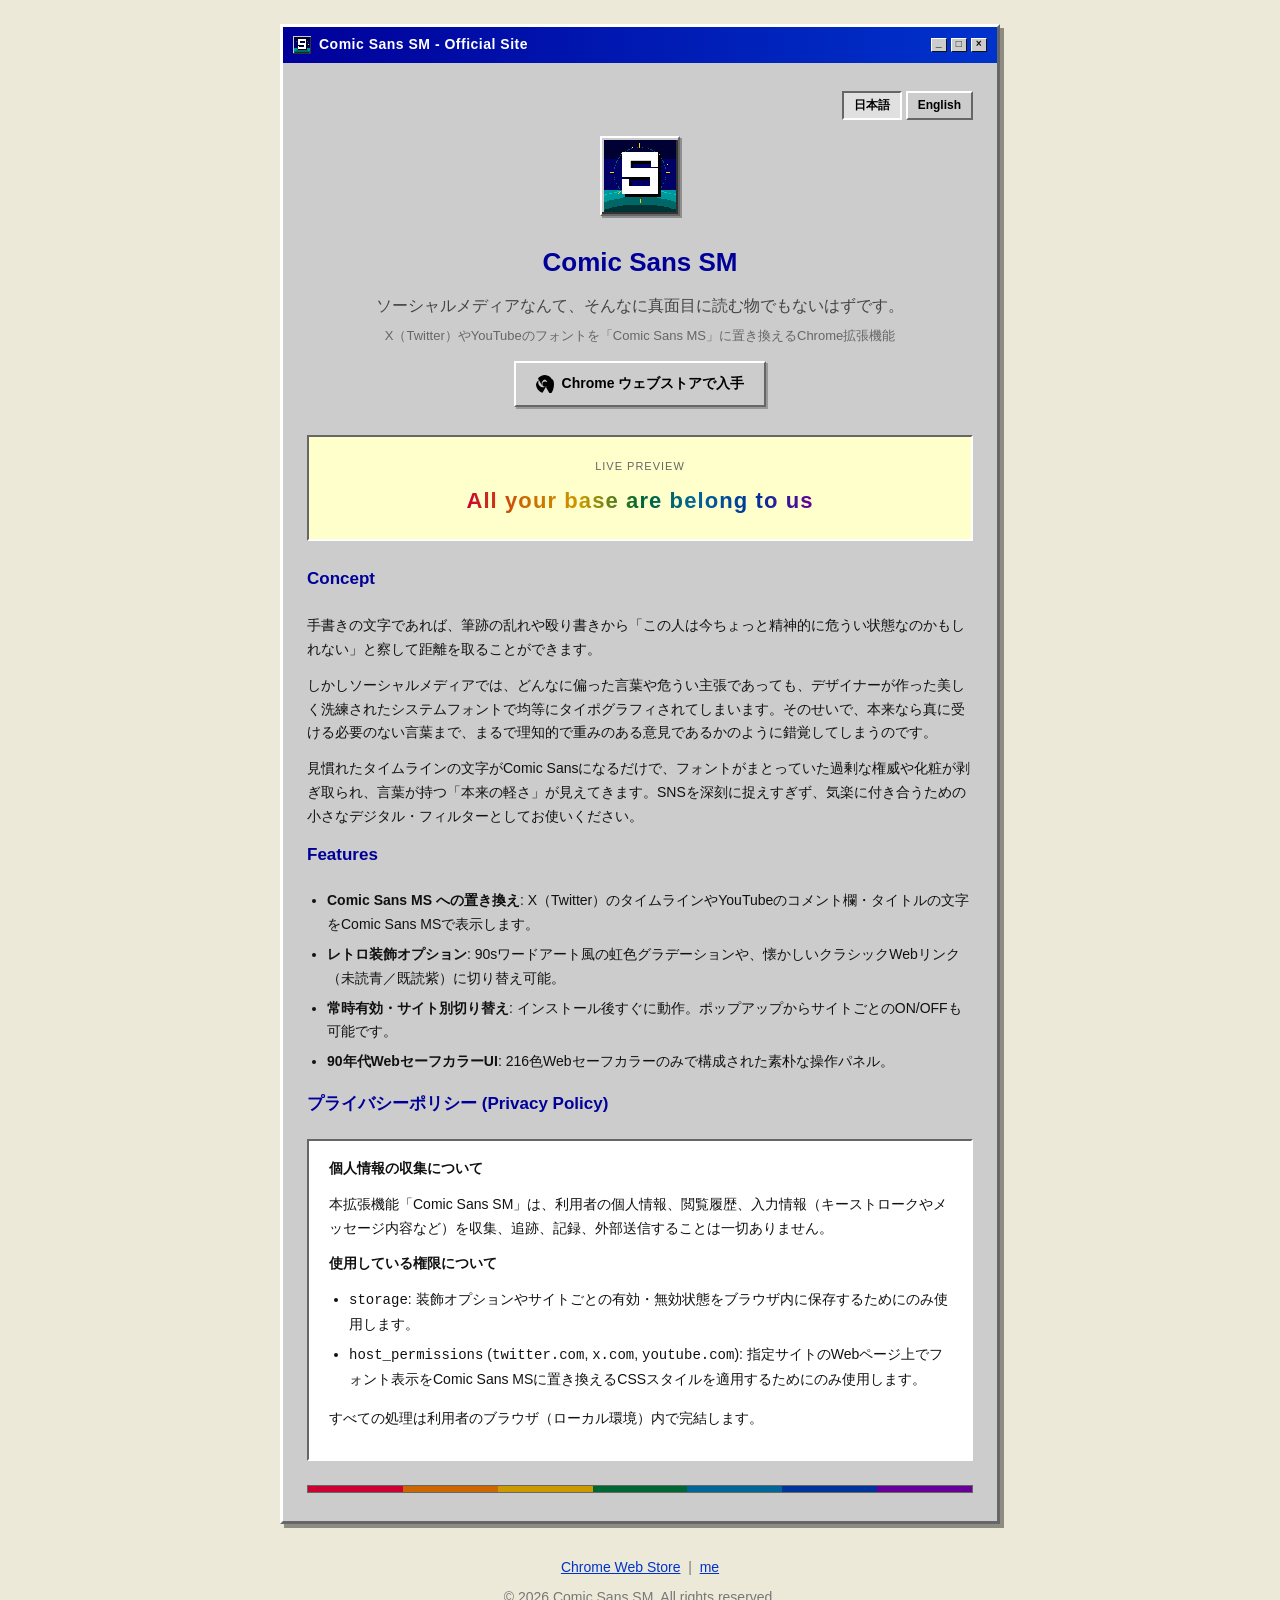
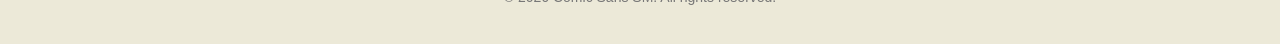
<file: docs/index.html>
<!DOCTYPE html>
<html lang="ja">
<head>
  <meta charset="UTF-8">
  <meta name="viewport" content="width=device-width, initial-scale=1.0">
  <title>Comic Sans SM - ソーシャルメディアを真面目に読みすぎないためのChrome拡張機能</title>
  <meta name="description" content="X（Twitter）やYouTubeのフォントをComic Sans MSに置き換え、タイムラインの緊張感を和らげるChrome拡張機能。">
  <link rel="icon" type="image/png" href="icon-128.png">
  <style>
    :root {
      --ws-navy: #000099;
      --ws-blue: #0033CC;
      --ws-gray-light: #CCCCCC;
      --ws-gray-dark: #666666;
      --ws-cream: #FFFFCC;
      --ws-white: #FFFFFF;
      --ws-black: #111111;
      --bg-page: #ECE9D8;
    }

    * {
      box-sizing: border-box;
      margin: 0;
      padding: 0;
    }

    body {
      background-color: var(--bg-page);
      color: var(--ws-black);
      font-family: -apple-system, BlinkMacSystemFont, "Segoe UI", Roboto, "Helvetica Neue", "Hiragino Kaku Gothic ProN", Meiryo, sans-serif;
      line-height: 1.7;
      padding: 24px 16px;
    }

    .container {
      max-width: 720px;
      margin: 0 auto;
    }

    /* Window Style Container */
    .retro-window {
      background-color: var(--ws-gray-light);
      border: 3px solid;
      border-color: var(--ws-white) var(--ws-gray-dark) var(--ws-gray-dark) var(--ws-white);
      box-shadow: 4px 4px 0 rgba(0, 0, 0, 0.4);
      margin-bottom: 32px;
    }

    .window-titlebar {
      background: linear-gradient(90deg, var(--ws-navy), var(--ws-blue));
      padding: 6px 10px;
      display: flex;
      align-items: center;
      justify-content: space-between;
      color: var(--ws-white);
      font-weight: bold;
      font-size: 14px;
      letter-spacing: 0.5px;
    }

    .window-titlebar-left {
      display: flex;
      align-items: center;
      gap: 8px;
    }

    .window-titlebar-left img {
      width: 18px;
      height: 18px;
      image-rendering: pixelated;
    }

    .window-controls {
      display: flex;
      gap: 4px;
    }

    .window-controls span {
      display: inline-block;
      width: 16px;
      height: 14px;
      background: var(--ws-gray-light);
      border: 1px solid;
      border-color: var(--ws-white) var(--ws-black) var(--ws-black) var(--ws-white);
      text-align: center;
      line-height: 12px;
      font-size: 10px;
      color: var(--ws-black);
      font-family: monospace;
      font-weight: bold;
    }

    .window-content {
      padding: 28px 24px;
    }

    /* Hero Section */
    .hero {
      text-align: center;
      margin-bottom: 28px;
    }

    .hero-icon {
      width: 80px;
      height: 80px;
      image-rendering: pixelated;
      margin-bottom: 16px;
      box-shadow: 2px 2px 0 rgba(0,0,0,0.3);
      border: 2px solid;
      border-color: var(--ws-white) var(--ws-gray-dark) var(--ws-gray-dark) var(--ws-white);
    }

    h1 {
      font-size: 26px;
      margin-bottom: 8px;
      color: var(--ws-navy);
      font-family: 'Comic Sans MS', 'Comic Sans', cursive, sans-serif;
    }

    .tagline {
      font-size: 16px;
      color: #444;
      font-weight: 500;
      margin-bottom: 6px;
    }

    .sub-tagline {
      font-size: 13px;
      color: #666;
    }

    /* CTA Web Store Button */
    .cta-wrapper {
      margin-top: 14px;
      margin-bottom: 4px;
    }

    .webstore-btn {
      display: inline-flex;
      align-items: center;
      justify-content: center;
      gap: 8px;
      padding: 9px 20px;
      font-size: 14px;
      font-weight: bold;
      color: #000000;
      background: var(--ws-gray-light);
      border: 2px solid;
      border-color: var(--ws-white) var(--ws-gray-dark) var(--ws-gray-dark) var(--ws-white);
      text-decoration: none;
      box-shadow: 2px 2px 0px rgba(0,0,0,0.25);
      cursor: pointer;
      user-select: none;
      transition: all 0.1s ease;
    }

    .webstore-btn:hover {
      background: #FFFFFF;
      color: var(--ws-navy);
      border-color: var(--ws-white) #333 #333 var(--ws-white);
    }

    .webstore-btn:active {
      border-color: var(--ws-gray-dark) var(--ws-white) var(--ws-white) var(--ws-gray-dark);
      transform: translate(2px, 2px);
      box-shadow: none;
    }

    .chrome-icon {
      width: 18px;
      height: 18px;
      vertical-align: middle;
      flex-shrink: 0;
    }

    /* Inset Panels */
    .inset-panel {
      background: var(--ws-white);
      border: 2px solid;
      border-color: var(--ws-gray-dark) var(--ws-white) var(--ws-white) var(--ws-gray-dark);
      padding: 16px 20px;
      margin-bottom: 24px;
    }

    .preview-box {
      background-color: var(--ws-cream);
      text-align: center;
      padding: 20px;
      border: 2px solid;
      border-color: var(--ws-gray-dark) var(--ws-white) var(--ws-white) var(--ws-gray-dark);
      margin-bottom: 24px;
    }

    .preview-label {
      font-size: 11px;
      color: #666;
      margin-bottom: 6px;
      text-transform: uppercase;
      letter-spacing: 1px;
    }

    .preview-quote {
      font-family: 'Comic Sans MS', 'Comic Sans', cursive, sans-serif;
      font-size: 22px;
      font-weight: bold;
      letter-spacing: 0.05em;
      background: linear-gradient(90deg, #CC0033 0%, #CC6600 16%, #CC9900 33%, #006633 50%, #006699 66%, #003399 83%, #660099 100%);
      -webkit-background-clip: text;
      background-clip: text;
      -webkit-text-fill-color: transparent;
      color: transparent;
      display: inline-block;
    }

    /* Section Styles */
    h2 {
      font-size: 17px;
      color: var(--ws-navy);
      margin-bottom: 12px;
      display: flex;
      align-items: center;
      gap: 6px;
      border-bottom: 2px solid var(--ws-gray-light);
      padding-bottom: 6px;
    }

    p {
      margin-bottom: 12px;
      font-size: 14px;
    }

    ul {
      margin-left: 20px;
      margin-bottom: 16px;
      font-size: 14px;
    }

    li {
      margin-bottom: 6px;
    }

    /* Palette Bar */
    .palette-bar {
      display: flex;
      height: 8px;
      border: 1px solid var(--ws-gray-dark);
      margin-top: 24px;
    }

    .palette-bar span {
      flex: 1;
    }

    /* Footer / Links */
    .footer {
      text-align: center;
      font-size: 12px;
      color: #777;
      margin-top: 24px;
    }

    .footer a {
      color: var(--ws-blue);
      text-decoration: underline;
    }

    /* Lang Selector */
    .lang-tabs {
      display: flex;
      gap: 4px;
      margin-bottom: 16px;
      justify-content: flex-end;
    }

    .lang-btn {
      padding: 4px 10px;
      font-size: 12px;
      background: var(--ws-gray-light);
      border: 2px solid;
      border-color: var(--ws-white) var(--ws-gray-dark) var(--ws-gray-dark) var(--ws-white);
      cursor: pointer;
      font-weight: bold;
    }

    .lang-btn.active {
      border-color: var(--ws-gray-dark) var(--ws-white) var(--ws-white) var(--ws-gray-dark);
      background: #E0E0E0;
    }
  </style>
</head>
<body>

  <div class="container">
    <div class="retro-window">
      <!-- Window Title Bar -->
      <div class="window-titlebar">
        <div class="window-titlebar-left">
          <img src="icon-128.png" alt="icon">
          <span>Comic Sans SM - Official Site</span>
        </div>
        <div class="window-controls">
          <span>_</span>
          <span>□</span>
          <span>×</span>
        </div>
      </div>

      <!-- Window Body -->
      <div class="window-content">

        <!-- Language Switcher -->
        <div class="lang-tabs">
          <button class="lang-btn active" onclick="switchLang('ja')">日本語</button>
          <button class="lang-btn" onclick="switchLang('en')">English</button>
        </div>

        <!-- Hero Section -->
        <div class="hero">
          <img src="icon-128.png" alt="Comic Sans SM logo" class="hero-icon">
          <h1>Comic Sans SM</h1>
          <p class="tagline" data-lang="ja">ソーシャルメディアなんて、そんなに真面目に読む物でもないはずです。</p>
          <p class="tagline" data-lang="en" style="display:none;">Social media was never meant to be taken this seriously.</p>
          <p class="sub-tagline" data-lang="ja">X（Twitter）やYouTubeのフォントを「Comic Sans MS」に置き換えるChrome拡張機能</p>
          <p class="sub-tagline" data-lang="en" style="display:none;">A Chrome extension that replaces fonts on X (Twitter) & YouTube with Comic Sans MS.</p>

          <div class="cta-wrapper">
            <a href="https://chromewebstore.google.com/detail/fontcomicsanssm/jcklbddlopaaifbclbebocgopndihjhi" target="_blank" rel="noopener noreferrer" class="webstore-btn" data-lang="ja">
              <svg class="chrome-icon" viewBox="0 0 24 24" fill="currentColor">
                <path d="M12 0C8.21 0 4.83 1.76 2.62 4.5l5.51 9.54A5.99 5.99 0 0 1 12 6h9.54A11.96 11.96 0 0 0 12 0zm-7.66 6.34A11.94 11.94 0 0 0 0 12c0 5.48 3.69 10.1 8.7 11.53l5.5-9.53a6.002 6.002 0 0 1-9.86-7.66zm10.74 5.66c0 1.66-.67 3.16-1.76 4.24l5.5 9.53C22.09 23.01 24 17.82 24 12c0-2.13-.56-4.13-1.54-5.88H12v-.12a6 6 0 0 1 3.08 6zm-3.08 3.5a3.5 3.5 0 1 0 0-7 3.5 3.5 0 0 0 0 7z"/>
              </svg>
              <span>Chrome ウェブストアで入手</span>
            </a>
            <a href="https://chromewebstore.google.com/detail/fontcomicsanssm/jcklbddlopaaifbclbebocgopndihjhi" target="_blank" rel="noopener noreferrer" class="webstore-btn" data-lang="en" style="display:none;">
              <svg class="chrome-icon" viewBox="0 0 24 24" fill="currentColor">
                <path d="M12 0C8.21 0 4.83 1.76 2.62 4.5l5.51 9.54A5.99 5.99 0 0 1 12 6h9.54A11.96 11.96 0 0 0 12 0zm-7.66 6.34A11.94 11.94 0 0 0 0 12c0 5.48 3.69 10.1 8.7 11.53l5.5-9.53a6.002 6.002 0 0 1-9.86-7.66zm10.74 5.66c0 1.66-.67 3.16-1.76 4.24l5.5 9.53C22.09 23.01 24 17.82 24 12c0-2.13-.56-4.13-1.54-5.88H12v-.12a6 6 0 0 1 3.08 6zm-3.08 3.5a3.5 3.5 0 1 0 0-7 3.5 3.5 0 0 0 0 7z"/>
              </svg>
              <span>Add to Chrome Web Store</span>
            </a>
          </div>
        </div>

        <!-- Simulated Preview Box -->
        <div class="preview-box">
          <div class="preview-label">Live Preview</div>
          <div class="preview-quote" id="quoteText">All your base are belong to us</div>
        </div>

        <!-- Japanese Content -->
        <div id="content-ja">
          <h2>Concept</h2>
          <p>
            手書きの文字であれば、筆跡の乱れや殴り書きから「この人は今ちょっと精神的に危うい状態なのかもしれない」と察して距離を取ることができます。
          </p>
          <p>
            しかしソーシャルメディアでは、どんなに偏った言葉や危うい主張であっても、デザイナーが作った美しく洗練されたシステムフォントで均等にタイポグラフィされてしまいます。そのせいで、本来なら真に受ける必要のない言葉まで、まるで理知的で重みのある意見であるかのように錯覚してしまうのです。
          </p>
          <p>
            見慣れたタイムラインの文字がComic Sansになるだけで、フォントがまとっていた過剰な権威や化粧が剥ぎ取られ、言葉が持つ「本来の軽さ」が見えてきます。SNSを深刻に捉えすぎず、気楽に付き合うための小さなデジタル・フィルターとしてお使いください。
          </p>

          <h2>Features</h2>
          <ul>
            <li><strong>Comic Sans MS への置き換え</strong>: X（Twitter）のタイムラインやYouTubeのコメント欄・タイトルの文字をComic Sans MSで表示します。</li>
            <li><strong>レトロ装飾オプション</strong>: 90sワードアート風の虹色グラデーションや、懐かしいクラシックWebリンク（未読青／既読紫）に切り替え可能。</li>
            <li><strong>常時有効・サイト別切り替え</strong>: インストール後すぐに動作。ポップアップからサイトごとのON/OFFも可能です。</li>
            <li><strong>90年代WebセーフカラーUI</strong>: 216色Webセーフカラーのみで構成された素朴な操作パネル。</li>
          </ul>

          <h2 id="privacy">プライバシーポリシー (Privacy Policy)</h2>
          <div class="inset-panel">
            <p><strong>個人情報の収集について</strong></p>
            <p>本拡張機能「Comic Sans SM」は、利用者の個人情報、閲覧履歴、入力情報（キーストロークやメッセージ内容など）を収集、追跡、記録、外部送信することは一切ありません。</p>
            
            <p><strong>使用している権限について</strong></p>
            <ul>
              <li><code>storage</code>: 装飾オプションやサイトごとの有効・無効状態をブラウザ内に保存するためにのみ使用します。</li>
              <li><code>host_permissions</code> (<code>twitter.com</code>, <code>x.com</code>, <code>youtube.com</code>): 指定サイトのWebページ上でフォント表示をComic Sans MSに置き換えるCSSスタイルを適用するためにのみ使用します。</li>
            </ul>

            <p>すべての処理は利用者のブラウザ（ローカル環境）内で完結します。</p>
          </div>
        </div>

        <!-- English Content -->
        <div id="content-en" style="display:none;">
          <h2>Concept</h2>
          <p>
            In the physical world, handwritten notes carry emotional cues—frantic scribbles or erratic handwriting naturally tip you off that someone might not be in the best state of mind.
          </p>
          <p>
            On social media, however, even the most unhinged rant is rendered in crisp, beautiful, and pristine typography. Elegant fonts lend an unearned illusion of sanity, intellect, and authority to words that deserve none of them.
          </p>
          <p>
            By replacing that polished facade with Comic Sans, the false authority is instantly stripped away. Words are brought back down to their true, modest weight—helping you take a step back, breathe a little easier, and view the internet with a lighter heart.
          </p>

          <h2>Features</h2>
          <ul>
            <li><strong>Comic Sans MS Override</strong>: Replaces timeline posts and YouTube comments/titles with Comic Sans MS.</li>
            <li><strong>Subtle Retro Effects</strong>: 90s WordArt rainbow text and classic blue/purple web links.</li>
            <li><strong>Always On & Per-Site Toggles</strong>: Works immediately after install. Easily toggle supported sites anytime.</li>
            <li><strong>Nostalgic 216 Web-Safe UI</strong>: Styled exclusively with genuine 90s web-safe colors.</li>
          </ul>

          <h2 id="privacy-en">Privacy Policy</h2>
          <div class="inset-panel">
            <p><strong>Data Collection & Privacy</strong></p>
            <p>Comic Sans SM does not collect, track, store, or transmit any user personal data, browsing history, keystrokes, or message content. Your privacy is fully respected.</p>
            
            <p><strong>Permissions Justification</strong></p>
            <ul>
              <li><code>storage</code>: Used solely to save your local UI preferences (retro effects and site toggles) within your browser.</li>
              <li><code>host_permissions</code> (<code>twitter.com</code>, <code>x.com</code>, <code>youtube.com</code>): Used solely to inject CSS stylesheet overrides to render Comic Sans MS on target sites.</li>
            </ul>

            <p>All operations are performed entirely offline and locally within your browser.</p>
          </div>
        </div>

        <!-- Decorative Palette Bar -->
        <div class="palette-bar">
          <span style="background-color:#CC0033;"></span>
          <span style="background-color:#CC6600;"></span>
          <span style="background-color:#CC9900;"></span>
          <span style="background-color:#006633;"></span>
          <span style="background-color:#006699;"></span>
          <span style="background-color:#003399;"></span>
          <span style="background-color:#660099;"></span>
        </div>

      </div>
    </div>

    <!-- Footer -->
    <div class="footer">
      <p style="margin-bottom: 6px;">
        <a href="https://chromewebstore.google.com/detail/fontcomicsanssm/jcklbddlopaaifbclbebocgopndihjhi" target="_blank" rel="noopener noreferrer">Chrome Web Store</a>
        &nbsp;|&nbsp;
        <a href="https://teacola.github.io/" target="_blank" rel="noopener noreferrer">me</a>
      </p>
      <p>&copy; 2026 Comic Sans SM. All rights reserved.</p>
    </div>
  </div>

  <script>
    const quotes = [
      "All your base are belong to us",
      "You've got mail!",
      "Don't feed the trolls",
      "kita---(*ﾟ∀ﾟ*)---!!",
      "orz",
      ":-)"
    ];

    let qIndex = 0;
    const qEl = document.getElementById('quoteText');
    setInterval(() => {
      qIndex = (qIndex + 1) % quotes.length;
      qEl.textContent = quotes[qIndex];
    }, 2800);

    function switchLang(lang) {
      const isJa = lang === 'ja';
      document.getElementById('content-ja').style.display = isJa ? 'block' : 'none';
      document.getElementById('content-en').style.display = isJa ? 'none' : 'block';

      document.querySelectorAll('[data-lang="ja"]').forEach(el => el.style.display = isJa ? '' : 'none');
      document.querySelectorAll('[data-lang="en"]').forEach(el => el.style.display = isJa ? 'none' : '');

      document.querySelectorAll('.lang-btn').forEach(btn => {
        btn.classList.toggle('active', btn.textContent.includes(isJa ? '日本語' : 'English'));
      });
    }
  </script>
</body>
</html>
</file>
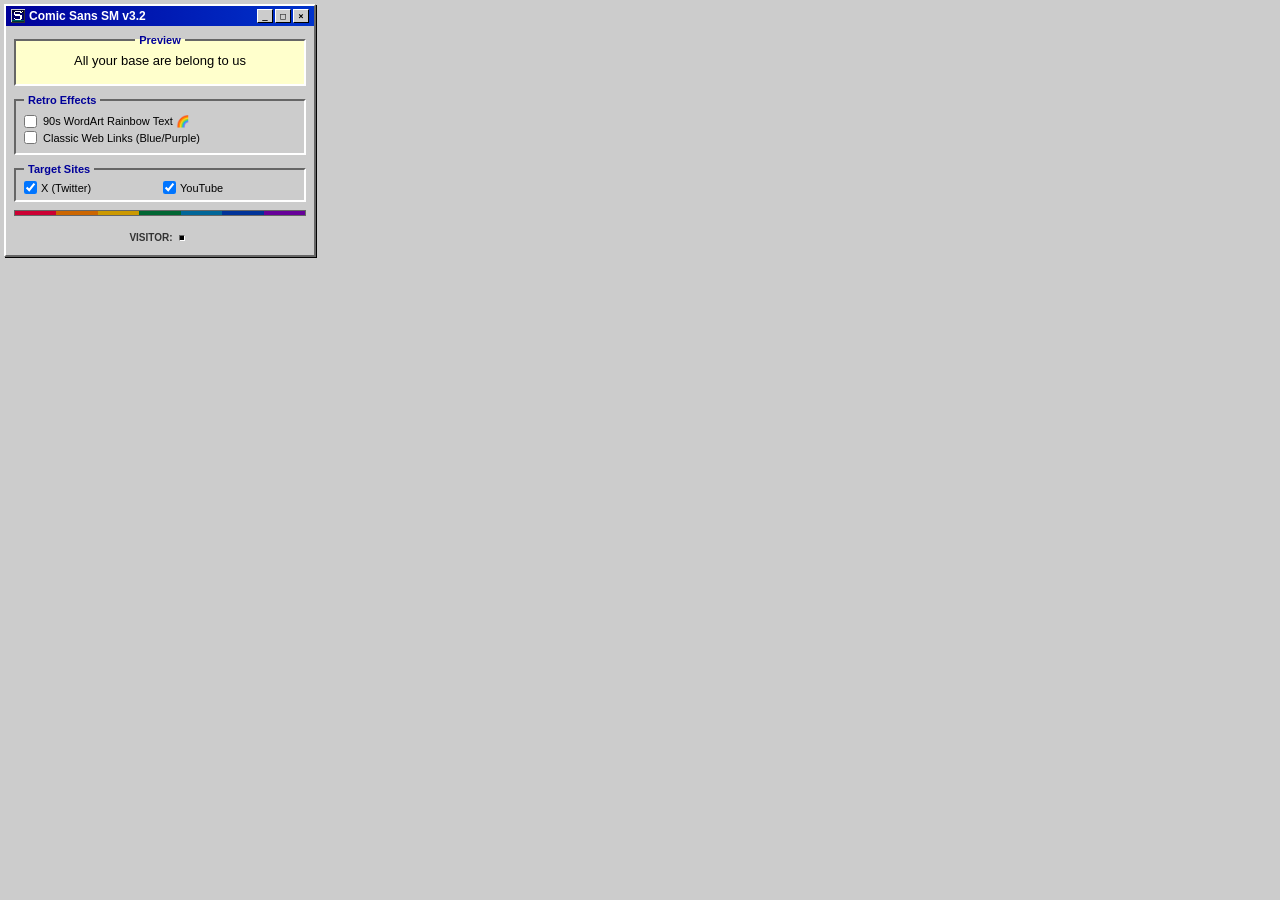
<file: popup/popup.html>
<!DOCTYPE html>
<html lang="en">
<head>
  <meta charset="UTF-8">
  <title>Comic Sans SM</title>
  <link rel="stylesheet" href="popup.css">
</head>
<body>
  <div class="window">
    <!-- Window Title Bar (Web Safe #000099) -->
    <div class="title-bar">
      <div class="title-bar-text">
        <img src="../icons/icon-16.png" alt="icon" class="title-bar-icon" width="16" height="16">
        <span>Comic Sans SM v3.2</span>
      </div>
      <div class="title-bar-controls">
        <button aria-label="Minimize">_</button>
        <button aria-label="Maximize">□</button>
        <button aria-label="Close">×</button>
      </div>
    </div>

    <!-- Window Body (Web Safe #CCCCCC) -->
    <div class="window-body">

      <!-- Preview Area -->
      <fieldset class="bevel-inset preview-box">
        <legend class="fieldset-legend">Preview</legend>
        <p id="previewText" class="preview-text">All your base are belong to us</p>
      </fieldset>

      <!-- Retro Effects Options -->
      <fieldset class="bevel-inset">
        <legend class="fieldset-legend">Retro Effects</legend>
        <div class="checkbox-row">
          <input type="checkbox" id="wordArtCheck">
          <label for="wordArtCheck">90s WordArt Rainbow Text 🌈</label>
        </div>
        <div class="checkbox-row">
          <input type="checkbox" id="retroLinkCheck">
          <label for="retroLinkCheck">Classic Web Links (Blue/Purple)</label>
        </div>
      </fieldset>

      <!-- Supported Sites -->
      <fieldset class="bevel-inset">
        <legend class="fieldset-legend">Target Sites</legend>
        <div class="sites-grid">
          <label class="site-toggle">
            <input type="checkbox" id="site-x" checked data-site="x.com"> X (Twitter)
          </label>
          <label class="site-toggle">
            <input type="checkbox" id="site-youtube" checked data-site="youtube.com"> YouTube
          </label>
        </div>
      </fieldset>

      <!-- Retro Web-Safe Palette Bar (Decorative) -->
      <div class="palette-bar">
        <span style="background-color:#CC0033;"></span>
        <span style="background-color:#CC6600;"></span>
        <span style="background-color:#CC9900;"></span>
        <span style="background-color:#006633;"></span>
        <span style="background-color:#006699;"></span>
        <span style="background-color:#003399;"></span>
        <span style="background-color:#660099;"></span>
      </div>

      <!-- Retro Access Counter -->
      <div class="counter-box bevel-inset">
        <span class="counter-prefix" id="counterPrefix">VISITOR:</span>
        <div class="counter-odometer" id="counterDisplay" aria-label="Access Counter"></div>
        <span class="counter-suffix" id="counterSuffix"></span>
      </div>

    </div>
  </div>

  <script src="popup.js"></script>
</body>
</html>
</file>
<file: popup/popup.css>
/* 
  Dasai Font Social - Popup Stylesheet
  Strictly 216 Web Safe Colors Palette:
  Components use only {00, 33, 66, 99, CC, FF}
*/

:root {
  --ws-black: #000000;
  --ws-white: #FFFFFF;
  --ws-gray-light: #CCCCCC;
  --ws-gray-mid: #999999;
  --ws-gray-dark: #666666;
  --ws-gray-deep: #333333;
  
  --ws-navy: #000099;
  --ws-blue: #0033CC;
  --ws-cyan: #00FFFF;
  --ws-green: #009933;
  --ws-yellow: #FFFF00;
  --ws-cream: #FFFFCC;
  --ws-red: #FF3333;
  --ws-magenta: #FF00FF;
}

* {
  box-sizing: border-box;
  margin: 0;
  padding: 0;
}

body {
  width: 320px;
  background-color: var(--ws-gray-light);
  color: var(--ws-black);
  font-family: 'Tahoma', 'MS Sans Serif', 'Segoe UI', 'MS PGothic', sans-serif;
  font-size: 11px;
  user-select: none;
  padding: 4px;
}

/* Classic Window Container */
.window {
  background-color: var(--ws-gray-light);
  border: 2px solid;
  border-color: var(--ws-white) var(--ws-gray-dark) var(--ws-gray-dark) var(--ws-white);
  box-shadow: 1px 1px 0 var(--ws-black);
}

/* Window Title Bar */
.title-bar {
  background: linear-gradient(90deg, var(--ws-navy), var(--ws-blue));
  padding: 3px 5px;
  display: flex;
  align-items: center;
  justify-content: space-between;
}

.title-bar-text {
  color: var(--ws-white);
  font-weight: bold;
  font-size: 12px;
  display: flex;
  align-items: center;
  gap: 4px;
}

.title-bar-icon {
  width: 14px;
  height: 14px;
  image-rendering: pixelated;
  flex-shrink: 0;
}

.title-bar-controls {
  display: flex;
  gap: 2px;
}

.title-bar-controls button {
  width: 16px;
  height: 14px;
  font-size: 9px;
  line-height: 10px;
  padding: 0;
  background-color: var(--ws-gray-light);
  border: 1px solid;
  border-color: var(--ws-white) var(--ws-black) var(--ws-black) var(--ws-white);
  cursor: pointer;
  color: var(--ws-black);
  font-family: monospace;
  font-weight: bold;
}

.title-bar-controls button:active {
  border-color: var(--ws-black) var(--ws-white) var(--ws-white) var(--ws-black);
}

/* Window Body */
.window-body {
  padding: 8px;
  display: flex;
  flex-direction: column;
  gap: 8px;
}

/* Fieldsets */

/* Fieldsets */
fieldset.bevel-inset {
  border: 2px solid;
  border-color: var(--ws-gray-dark) var(--ws-white) var(--ws-white) var(--ws-gray-dark);
  padding: 6px 8px;
  margin: 0;
}

.fieldset-legend {
  font-weight: bold;
  padding: 0 4px;
  color: var(--ws-navy);
}

/* Preview Box */
.preview-box {
  background-color: var(--ws-cream);
  min-height: 52px;
  display: flex;
  align-items: center;
  justify-content: center;
  text-align: center;
}

.preview-text {
  font-size: 13px;
  line-height: 1.4;
  color: var(--ws-black);
  transition: all 0.2s ease;
}

.preview-text.wordart-rainbow {
  background: linear-gradient(90deg, #CC0033 0%, #CC6600 16%, #CC9900 33%, #006633 50%, #006699 66%, #003399 83%, #660099 100%) !important;
  -webkit-background-clip: text !important;
  background-clip: text !important;
  -webkit-text-fill-color: transparent !important;
  color: transparent !important;
  font-weight: bold !important;
}

.preview-link {
  color: var(--ws-blue);
  -webkit-text-fill-color: var(--ws-blue);
  text-decoration: underline;
  cursor: pointer;
  margin-left: 4px;
}

.preview-link.retro-link {
  color: #0000FF !important;
  -webkit-text-fill-color: #0000FF !important;
  text-decoration: underline !important;
  font-weight: normal;
}

.preview-link.retro-link:visited {
  color: #660099 !important;
  -webkit-text-fill-color: #660099 !important;
}

.preview-link.retro-link:active {
  color: #FF0000 !important;
  -webkit-text-fill-color: #FF0000 !important;
}

/* Checkbox and Grid */
.checkbox-row {
  display: flex;
  align-items: center;
  gap: 6px;
  margin: 3px 0;
  font-size: 11px;
}

.checkbox-row input[type="checkbox"],
.site-toggle input[type="checkbox"] {
  cursor: pointer;
}

.sites-grid {
  display: grid;
  grid-template-columns: 1fr 1fr;
  gap: 4px 6px;
  font-size: 11px;
}

.site-toggle {
  display: flex;
  align-items: center;
  gap: 4px;
  cursor: pointer;
}

/* Decorative Palette Bar (All 100% Web-Safe) */
.palette-bar {
  display: flex;
  height: 6px;
  border: 1px solid var(--ws-gray-dark);
}

.palette-bar span {
  flex: 1;
}

/* Retro Access Counter (Web 1.0 Odometer Style) */
.counter-box {
  display: flex;
  align-items: center;
  justify-content: center;
  gap: 6px;
  padding: 4px 6px;
  background-color: var(--ws-gray-light);
  margin-top: 4px;
}

.counter-prefix,
.counter-suffix {
  font-size: 10px;
  font-weight: bold;
  color: var(--ws-gray-deep);
  white-space: nowrap;
}

.counter-odometer {
  display: inline-flex;
  gap: 1px;
  background: #000000;
  padding: 2px;
  border: 1px solid;
  border-color: var(--ws-gray-dark) var(--ws-white) var(--ws-white) var(--ws-gray-dark);
}

.counter-digit {
  display: inline-block;
  width: 13px;
  height: 18px;
  line-height: 18px;
  text-align: center;
  font-family: 'Courier New', Courier, monospace;
  font-size: 14px;
  font-weight: bold;
  color: #00FF00;
  background: linear-gradient(180deg, #111111 0%, #000000 48%, #1a1a1a 52%, #000000 100%);
  border: 1px solid #222222;
  text-shadow: 0 0 2px #00FF00;
  user-select: none;
}

/* ゾロ目 (Repdigit) Retro Blink Animation */
.counter-odometer.zorome-blink {
  border-color: #FF0000;
  box-shadow: 0 0 6px rgba(255, 0, 0, 0.6);
}

.counter-odometer.zorome-blink .counter-digit {
  color: #FFFF00;
  background: linear-gradient(180deg, #330000 0%, #110000 48%, #440000 52%, #110000 100%);
  border-color: #FF0000;
  text-shadow: 0 0 4px #FFFF00, 0 0 8px #FF0000;
  animation: retro-zorome-blink 0.5s step-end infinite;
}

@keyframes retro-zorome-blink {
  0%, 49% {
    opacity: 1;
    filter: brightness(1.3);
  }
  50%, 100% {
    opacity: 0.15;
    filter: brightness(0.5);
  }
}

.counter-suffix.zorome-text {
  color: #CC0033 !important;
  font-weight: bold;
  animation: retro-zorome-blink 0.5s step-end infinite;
}
</file>
